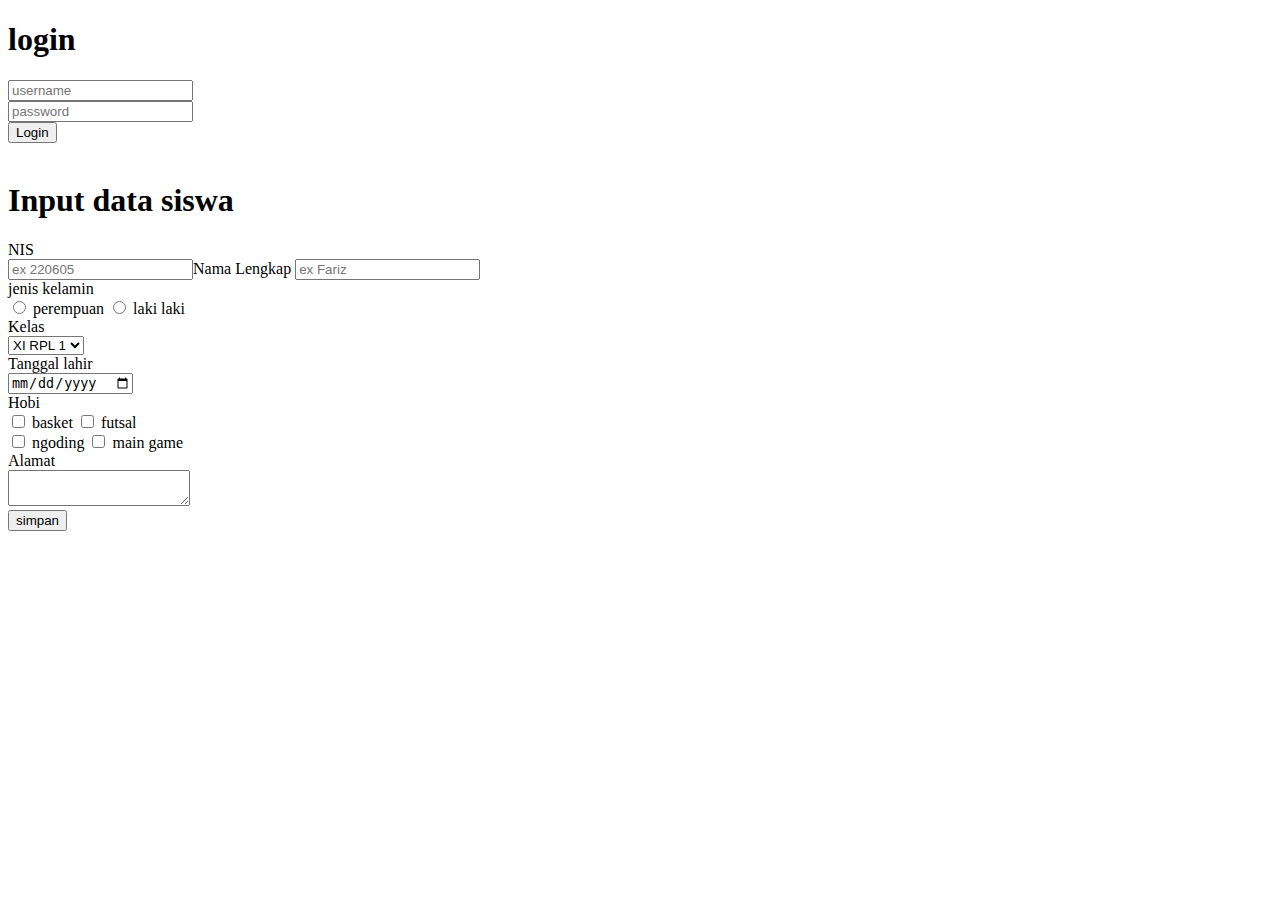
<file: belajar form faris.html>
<!DOCTYPE html>
<html>

<head>
  <title>Belajar form html | fariz</title>
    <h1>login</h1>
    <form>
        <input type="text" placeholder="username" />
        <br>
        <input type="pasword" placeholder="password" />
        <br>
        <input type="submit" value="Login" />
    </form>
    <br>

    <head>
        <h1>Input data siswa</h1>
        <form>
            <div>NIS</div>
            <input type="number" placeholder="ex 220605" <div>Nama Lengkap</div>
            <input type="text" placeholder="ex Fariz" />
            <br>
            <div>jenis kelamin</div>
            <input type="radio" value="p" name "jk"/> perempuan
            <input type="radio" value="L" name "jk"/> laki laki
            <br>
            <div>Kelas</div>
            <select>
          <option>XI RPL 1</option>
          <option>XI RPL 2</option>
        </select>
            <br>
            <div>Tanggal lahir</div>
            <input type="date" />
            <br>
            <div>Hobi</div>
            <input type="checkbox" value="basket" /> basket
            <input type="checkbox" value="futsal" /> futsal
            <br>
            <input type="checkbox" value="ngoding" /> ngoding
            <input type="checkbox" value="main game" /> main game
            <br>
            <div>Alamat</div>
            <textarea placeholder="ex pagaden">
        </textarea>
            <br>
            <button type="submit">simpan</button>
        </form>
    </head>
</head>

</html>
</file>
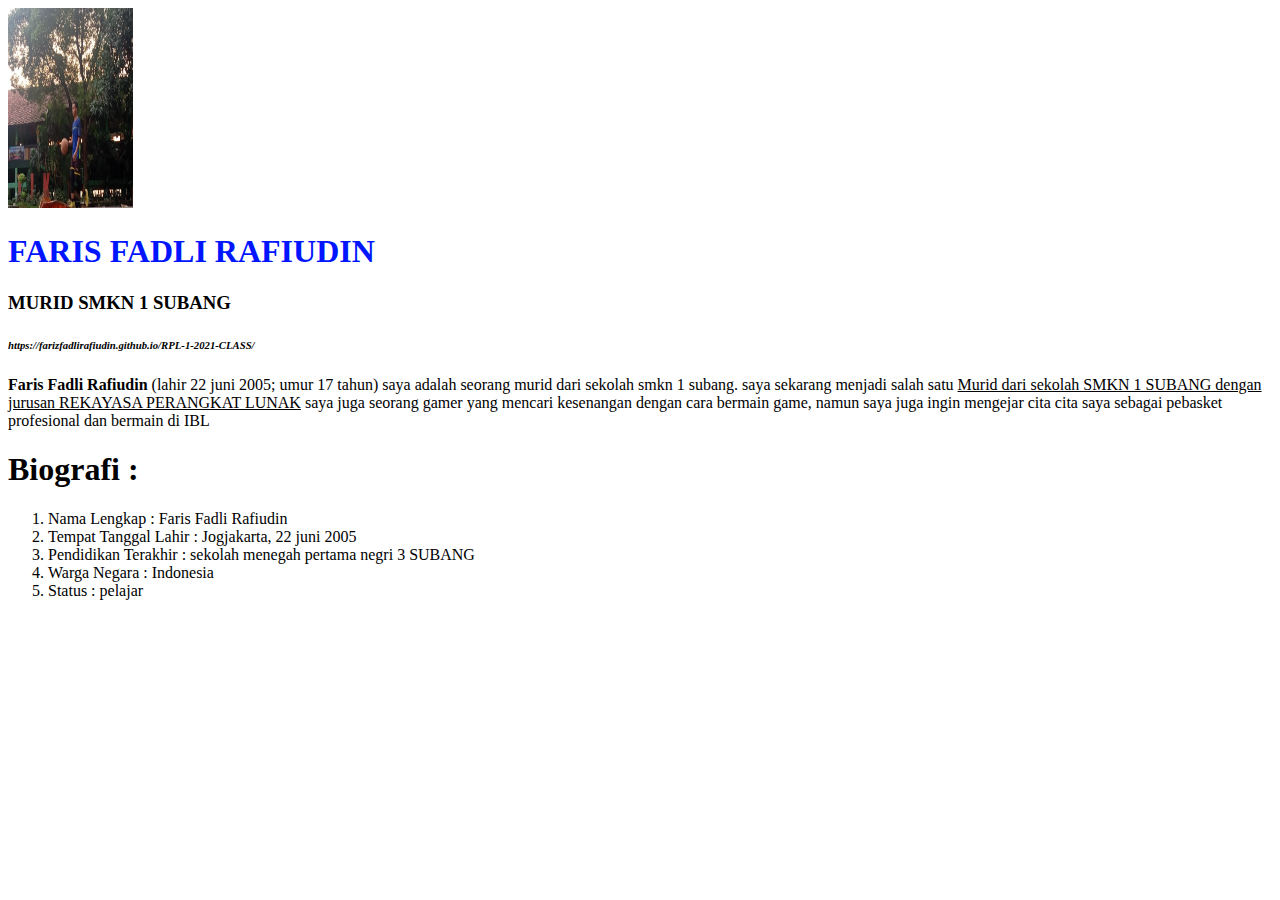
<file: biografi.html>
<!DOCTYPE html>
<html>

<head>
    <title>FARIZ FADLI RAFIUDIN - 11 RPL 1</title>
</head>

<img src="faris.png" alt="Foto Andrew Darwis" width="125" height="200" />

<body style="font-family: Arial Narrow;">
    <h1 style="color: rgb(0, 21, 255);">FARIS FADLI RAFIUDIN</h1>
    <h3 style="color: rgb(0, 0, 0);">MURID SMKN 1 SUBANG</h3>
    <h6><em>https://farizfadlirafiudin.github.io/RPL-1-2021-CLASS/</em></h6>

    <p>
        <strong>Faris Fadli Rafiudin</strong> (lahir 22 juni 2005; umur 17 tahun) saya adalah seorang murid dari sekolah smkn 1 subang. saya sekarang menjadi salah satu <u>Murid dari sekolah SMKN 1 SUBANG dengan jurusan REKAYASA PERANGKAT LUNAK</u> saya
        juga seorang gamer yang mencari kesenangan dengan cara bermain game, namun saya juga ingin mengejar cita cita saya sebagai pebasket profesional dan bermain di IBL
    </p>
    <h1>Biografi :</h1>
    <ol>
        <li>Nama Lengkap : Faris Fadli Rafiudin</li>
        <li>Tempat Tanggal Lahir : Jogjakarta, 22 juni 2005</li>
        <li>Pendidikan Terakhir : sekolah menegah pertama negri 3 SUBANG</li>
        <li>Warga Negara : Indonesia</li>
        <li>Status : pelajar</li>
    </ol>
</body>

</html>
</file>
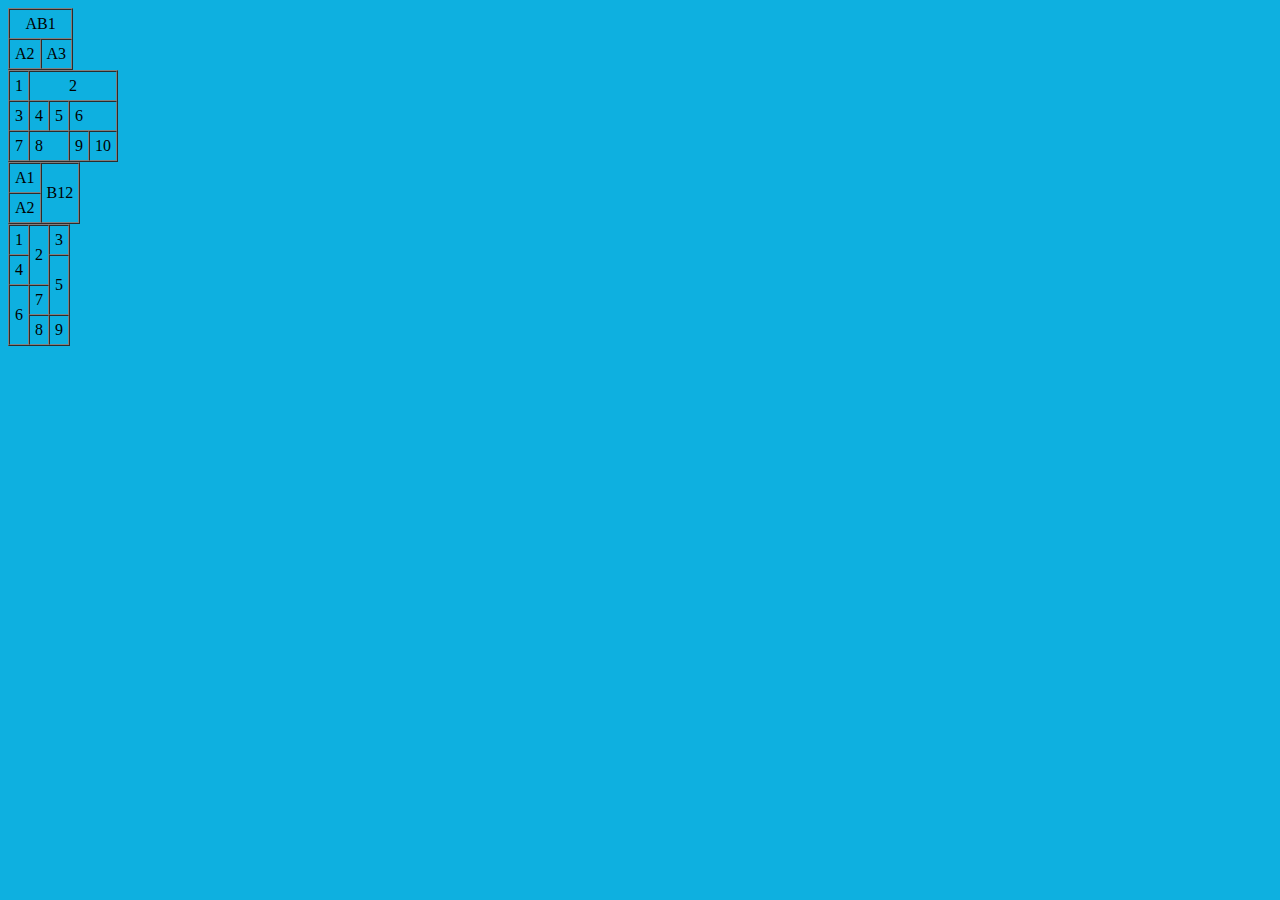
<file: merge-table.html>
<!DOCTYPE HTML>
<html>
  <head>
    <title>membuat nilai</title>
  </head>
  <body bgcolor="seablue">
  <table border="1" cellpadding="5" cellspacing="0">
      <tr>
        <td colspan="2" align="center">AB1</td>
      </tr>
      <tr>
        <td>A2</td>
        <td>A3</td>
      </tr>
    <table border="1" cellpadding="5" cellspacing="0">
      <tr>
        <td>1</td>
        <td colspan="4" align="center">2</td>
      </tr>
      <tr>
        <td>3</td>
        <td>4</td>
        <td>5</td>
        <td colspan="2">6</td>
      </tr>
      <tr>
        <td>7</td>
        <td colspan="2">8</td>
        <td>9</td>
        <td>10</td>
      </tr>
    </table>
    <table border="1" cellpadding="5" cellspacing="0">
      <tr>
        <td>A1</td>
        <td rowspan="2">B12</td>
      </tr>
      <tr>
        <td>A2</td>
      </tr>
    </table>
    <table border="1" cellpadding="5" cellspacing="0">
      <tr>
        <td>1</td>
        <td rowspan="2">2</td>
        <td>3</td>
      </tr>
      <tr>
        <td>4</td>
        <td rowspan="2">5</td>
      </tr>
      <tr>
        <td rowspan="2">6</td>
        <td>7</td>
      </tr>
      <tr>
        <td>8</td>
        <td>9</td>
      </tr>
    </table>
  </body>
  </html>
</file>
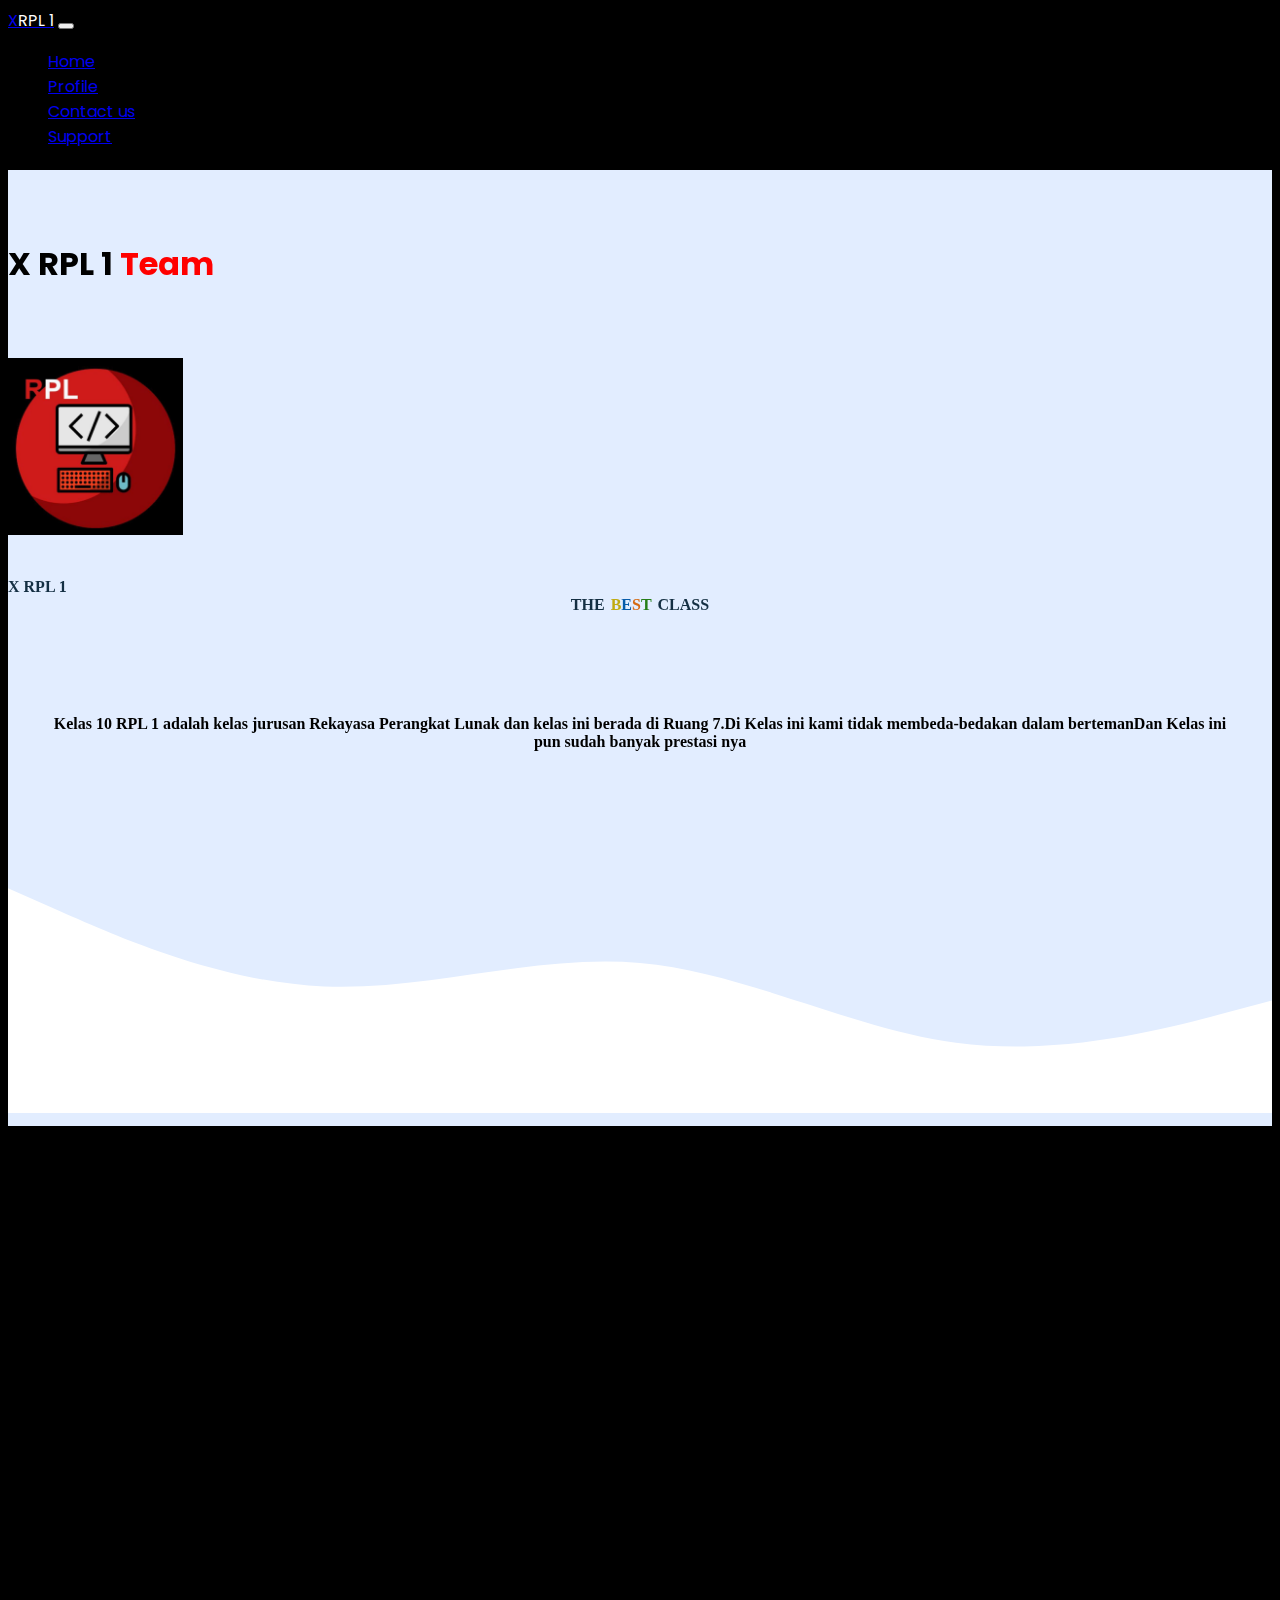
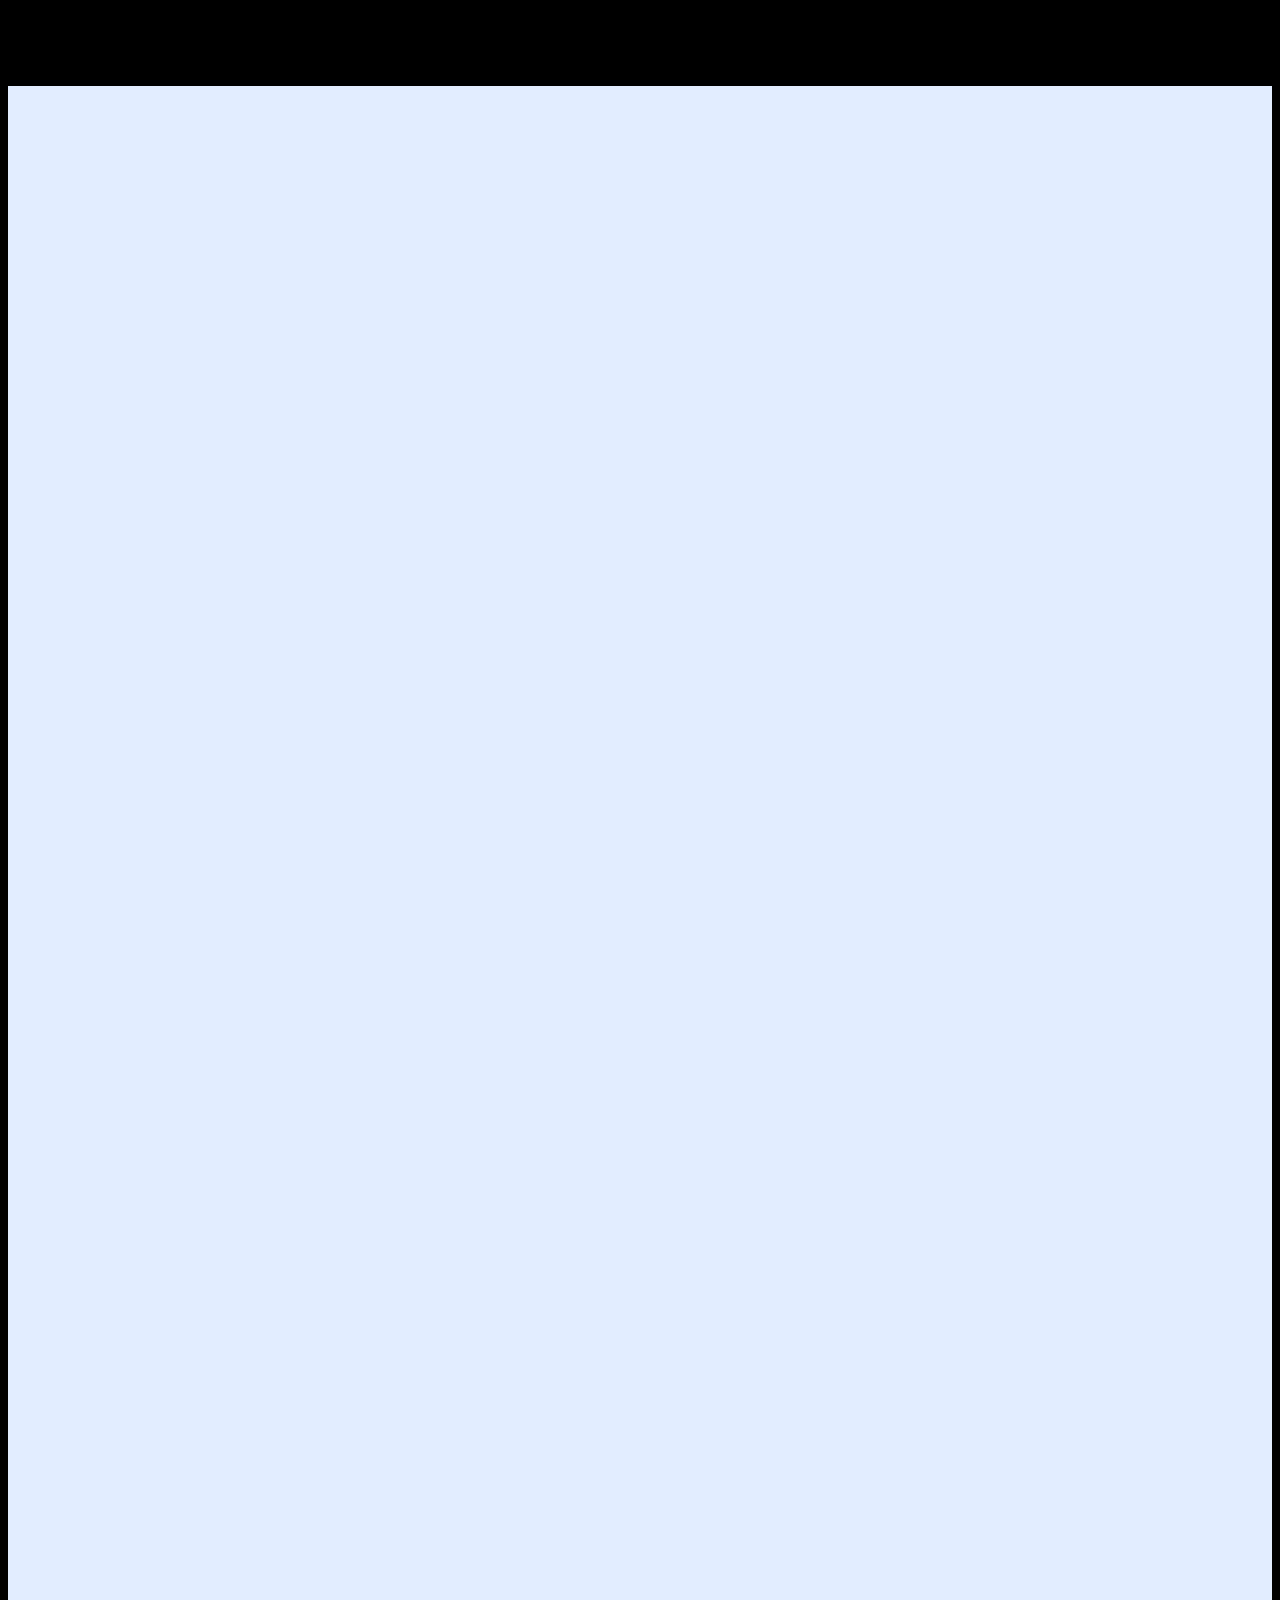
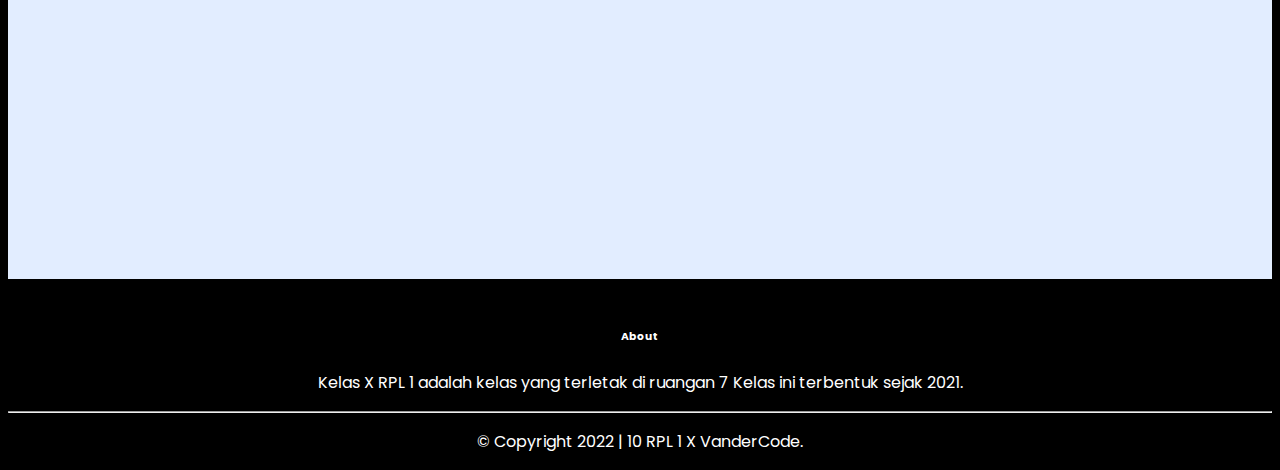
<file: profile.html>
<!DOCTYPE html>
<html lang="en">

<head>
    <meta charset="UTF-8" />
    <meta name="viewport" content="width=device-width, initial-scale=1.0" />
    <link rel="stylesheet" href="css/style.css" />
    <link href="https://cdn.jsdelivr.net/npm/bootstrap@5.1.3/dist/css/bootstrap.min.css" rel="stylesheet"
        integrity="sha384-1BmE4kWBq78iYhFldvKuhfTAU6auU8tT94WrHftjDbrCEXSU1oBoqyl2QvZ6jIW3" crossorigin="anonymous" />
    <link rel="stylesheet" href="https://cdn.jsdelivr.net/npm/bootstrap-icons@1.7.1/font/bootstrap-icons.css" />
    <link rel="stylesheet" href="https://unpkg.com/aos@next/dist/aos.css" />
    <meta name="description" content="Profile X RPL 1 Team" />
    <meta name="author" content="X RPL 1 team" />
    <title>Profile | X RPL 1</title>
</head>

<body>
    <!-- Navigasi Bar -->
    <nav class="navbar navbar-expand-lg navbar-dark shadow-sm" style="background-color: #000000">
        <div class="container">
            <a class="navbar-brand header" href="#">X<span>RPL 1</span></a>
            <button class="navbar-toggler" type="button" data-bs-toggle="collapse" data-bs-target="#navbarNav"
                aria-controls="navbarNav" aria-expanded="false" aria-label="Toggle navigation">
                <span class="navbar-toggler-icon"></span>
            </button>
            <div class="collapse navbar-collapse" id="navbarNav">
                <ul class="navbar-nav ms-auto mb-2 mb-lg-0">
                    <li class="nav-item">
                        <a class="nav-link px-md-4" aria-current="page" href="index.html">Home</a>
                    </li>
                    <li class="nav-item">
                        <a class="nav-link px-md-4 active" href="profile.html">Profile</a>
                    </li>
                    <li class="nav-item">
                      <a class="nav-link px-md-4" href="#">Contact us</a>
                    </li>
                    <li class="nav-item">
                      <a class="nav-link px-md-4" href="#">Support</a>
                    </li>
                </ul>
            </div>
        </div>
    </nav>
    <!-- Profile sekolah -->
    <div class="jumbotron" style="min-height: 500px;">
        <h1 class="team text-center" data-aos="fade-down" data-aos-duration="1000">X RPL 1 <span>Team</span>
            <div class="row" style="padding-top: 70px;">
                <div class="col-md-6">
                    <div data-aos="fade-down" data-aos-duration="3000">
                        <img src="img/Logo RPL.jpg" width="175" style="margin-bottom: 30px;">
                    </div>
                    <div class="smk">X RPL 1</div>
                    <div class="ceren">
                        <div class="smk">THE</div>
                        <div class="b">
                            B   
                        </div>
                        <div class="e2">
                            E   
                        </div>
                        <div class="s">
                            S   
                        </div>
                        <div class="t">
                            T   
                        </div>
                        <div class="smk">CLASS</div>
                    </div>
                </div>
                <div class="col-md-5" style="text-align: center; padding-top: 50px; padding-bottom: 30px;">
                    <div data-aos="fade-left" data-aos-anchor="#example-anchor" data-aos-offset="600"
                        data-aos-duration="3000">
                        <article class="konten">
                            <p class="card user-select-none single-service" style="font-size: medium;">
                                Kelas 10 RPL 1 adalah kelas jurusan Rekayasa Perangkat Lunak dan kelas ini berada di Ruang 7.Di Kelas ini kami tidak membeda-bedakan dalam bertemanDan Kelas ini pun sudah banyak prestasi nya
                            </p>
                          </article>
                    </div>
                </div>
            </div>
            <svg xmlns="http://www.w3.org/2000/svg" viewBox="0 0 1440 320">
                <path fill="#ffffff" fill-opacity="1"
                    d="M0,64L60,90.7C120,117,240,171,360,176C480,181,600,139,720,149.3C840,160,960,224,1080,240C1200,256,1320,224,1380,208L1440,192L1440,320L1380,320C1320,320,1200,320,1080,320C960,320,840,320,720,320C600,320,480,320,360,320C240,320,120,320,60,320L0,320Z"
                    data-darkreader-inline-fill="" style="--darkreader-inline-fill:#181a1b;">

                </path>
            </svg>
    </div>
    <!-- Profile pembimbing -->
    <h1 class="team text-center" data-aos="fade-down" data-aos-duration="1000">Logo <span>Kelas</span>
    </h1></b>
    </div>
    <div class="row justify-content-center" style="padding-top: 70px;">
        <div class="col-md-4 mb-3 text-center" data-aos="zoom-in" data-aos-duration="1000">
            <div class="card single-service" style="margin-bottom: 50px;">
                <center><img src="img/Logo RPL.jpg" width="200" class="card img-thumbnail rounded-circle" alt="..." />
                </center>
            </div>
        </div>
        <!-- Anggota -->
        <section class="jumbotron text-center">
            <div class="container">
                <div class="row text-center mb-3">
                    <div class="col">
                            <h1 class="team text-center" data-aos="fade-down" data-aos-duration="1000">10 RPL 1
                                <span>Anggota</span>
                            </h1>
                    </div>
                </div>
                <div class="row" style="padding-top: 70px; padding-bottom: 50px;">
                    <div class="col-md-4 mb-3 text-center" data-aos="fade-right" data-aos-duration="1000">
                        <div class="card single-service">
                            <center><img src="img/Muthia Z.jpg" width="200" class="card img-thumbnail rounded-circle"
                                    alt="..." /></center>
                            <div class="card-body">
                                <h2>Muthia Zahra Rukmna</h2>
                                <h4>Ketua Kelas X RPL 1</h4>
                                <br />
                                <p class="card-text">Hallo! nama saya Muthia Zahra Rukmna, Saya bersekolah di Smkn 1
                                    Subang, Saya mengambil jurusan Rekayasa Perangkat Lunak. saya menyukai K-Pop.
                                    saya imut,baik,dan pintar. saya pacarnya hyunsuk(insyallah)</p>
                            </div>
                        </div>
                    </div>
                    <div class="col-md-4 mb-3 text-center" data-aos="fade-up" data-aos-duration="1000">
                        <div class="card single-service">
                            <center><img src="img/pa didi s.jpg" width="200"
                                    class="card img-thumbnail rounded-circle text-center" alt="..." /></center>
                            <div class="card-body">
                                <h2>Pa Didi Sopyan Sutardi</h2>
                                <h4>Guru dan Walikelas X RPL 1</h4>
                                <br>
                                <p class="card-text">Pa Didi adalah guru sejarah Indonesia di SMKN 1 SUBANG sekaligus Walikelas 10 RPL 1.
                                    Pa Didi pun mendapat predikat sebagai walikelas terbaik di sekoalahan SMKN 1 SUBANG,
                                    Pa Didi tinggal di Manyingsal.Pa Didi adalah pribadi yang menyenangkan dalam mengajar dan bercanda </p>
                            </div>
                        </div>
                    </div>

                    <div class="col-md-4 mb-3 text-center" data-aos="fade-left" data-aos-duration="1000">
                        <div class="card single-service">
                            <center><img src="img/Alya.jpg" width="200" class="card img-thumbnail rounded-circle"
                                    alt="..." /></center>
                            <div class="card-body">
                                <h2>Alya Elidhya</h2>
                                <h4>Wakil Ketua Kelas X RPL 1</h4>
                                <br>
                                <p class="card-text">Hallo!nama saya adalah Alya Elidhya,saya bersekolah di 
                                    SMKN 1 SUBANG dan saya mengambil jurusan Rekayasa Perangkat Lunak.Saya menyukai abas,cantik,baik hati,dan tydack somse.
                                    saya mengikuti eskul ITC(IT CLUB). </p>
                            </div>
                        </div>
                    </div>
                </div>
            </div>
            <br><br>
        </section>
        <!-- Footer -->
        <footer class="footer">
            <br>
            <div class="container">
                <div class="row justify-content-center">
                    <div class="col-sm-12 col-md-6">
                        <h6>About</h6>
                        <p class="text-justify">Kelas X RPL 1 adalah kelas yang terletak di ruangan 7
                            Kelas ini terbentuk sejak 2021.</p>
                    </div>
                </div>
                <hr>
            </div>
            <div class="link">
                <div class="row justify-content-center">
                    <div class="col-md-5 col-sm-6 col-xs-12">
                        <p>&copy; Copyright 2022 | <a href="#" class="text-decoration-none text-white">10 RPL 1 X VanderCode</a>.
                        </p>
                    </div>
                </div>
            </div>
        </footer>


        <script src="https://unpkg.com/aos@next/dist/aos.js"></script>
        <script>
            AOS.init();
        </script>
        <script src="https://cdn.jsdelivr.net/npm/bootstrap@5.1.3/dist/js/bootstrap.bundle.min.js"
            integrity="sha384-ka7Sk0Gln4gmtz2MlQnikT1wXgYsOg+OMhuP+IlRH9sENBO0LRn5q+8nbTov4+1p" crossorigin="anonymous">
        </script>
</body>

</html>
</file>
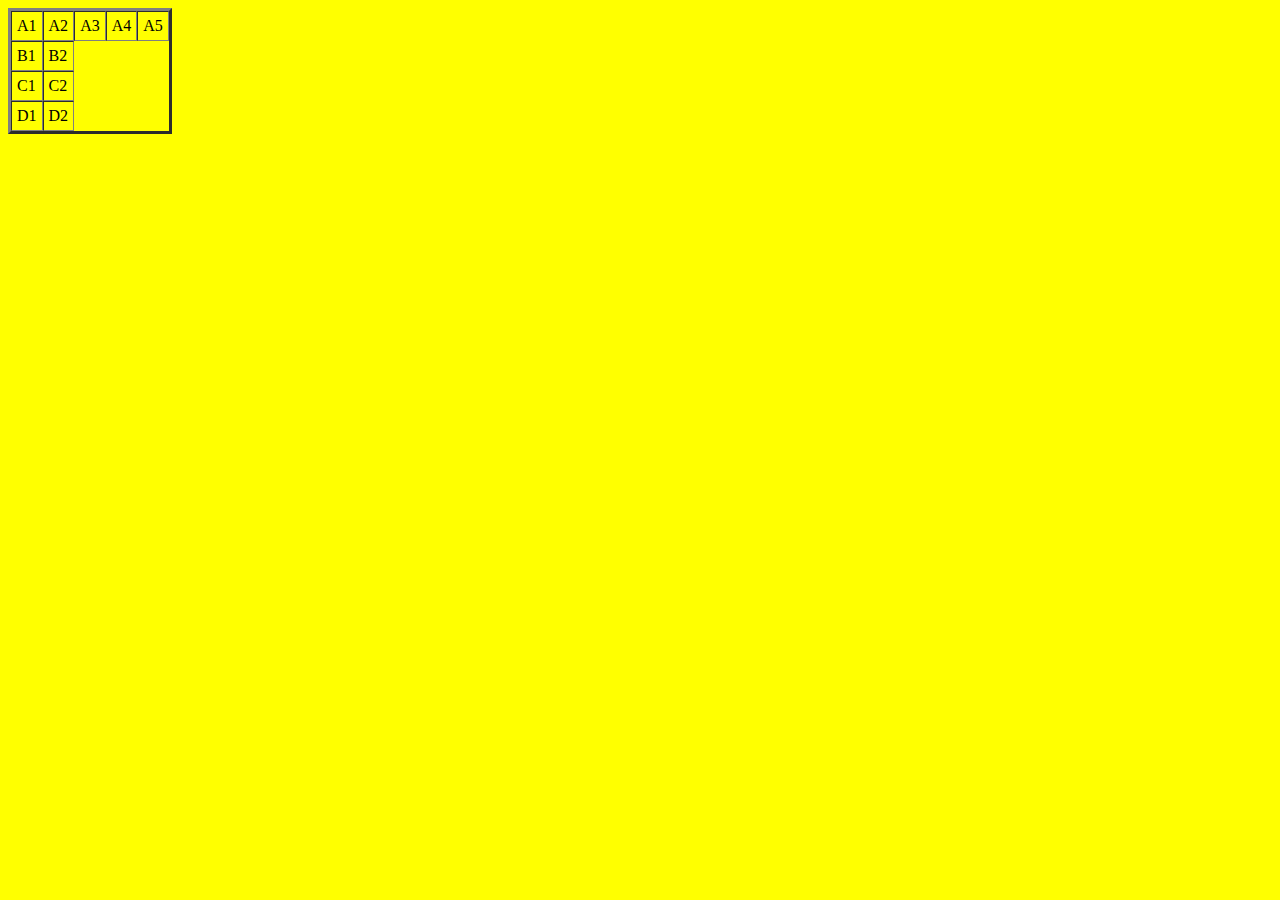
<file: table.html>
<!DOCTYPE HTML>
<html>
  <head>
    <title>belajar table</title>
  </head>
  <body bgcolor="yellow">
    <table border="3" cellpadding="5" cellspacing="0">
      <tr>
        <td>A1</td>
        <td>A2</td>
        <td>A3</td>
        <td>A4</td>
        <td>A5</td>
      </tr>
      <tr>
      <td>B1</td>
      <td>B2</td>
      </tr>
      <tr>
        <td>C1</td>
        <td>C2</td>
      </tr>
      <tr>
        <td>D1</td>
        <td>D2</td>
      </tr>
    </table>
  </body>
</html>
</file>
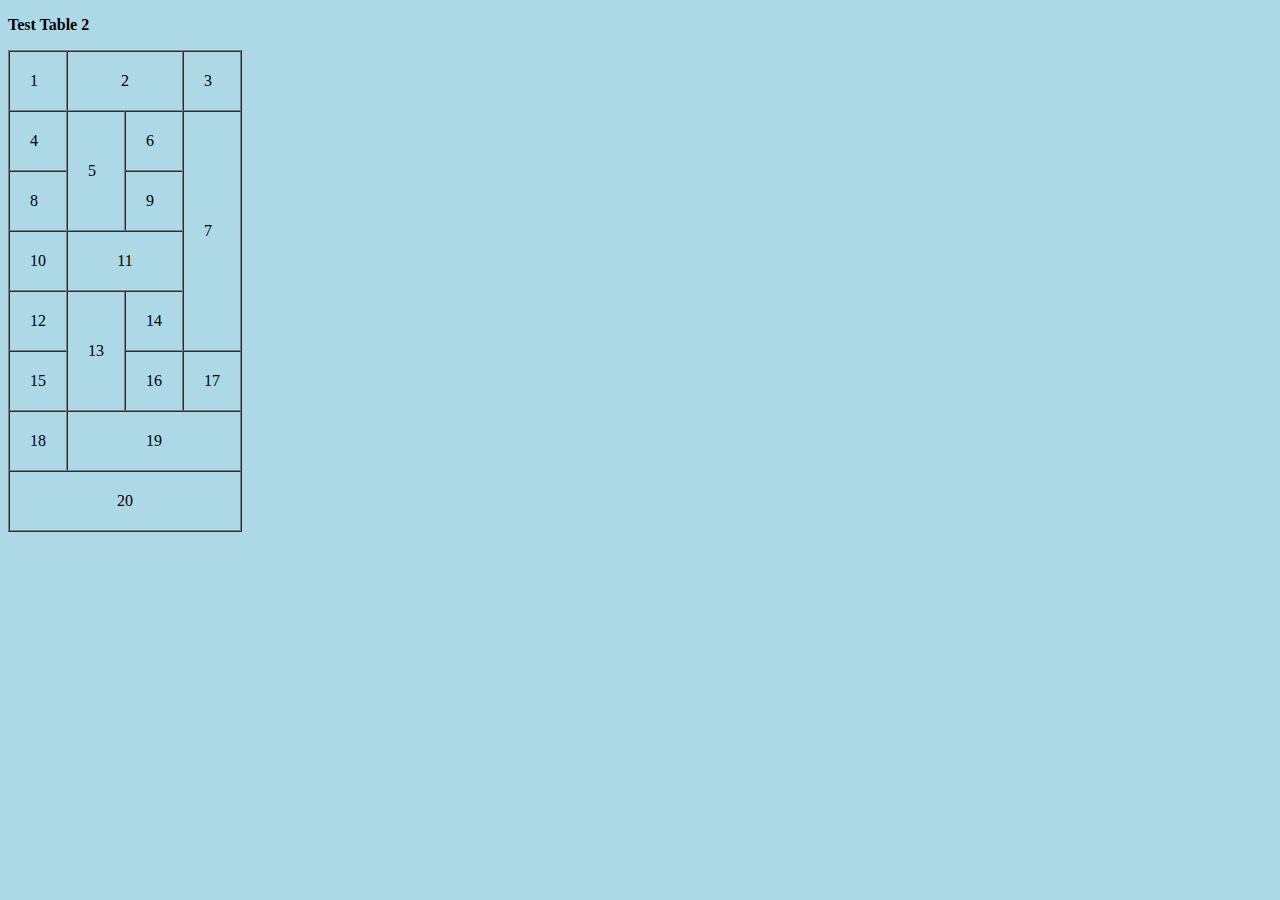
<file: Testable2.html>
<!DOCTYPE html>
    <html>
        <head>
       <title>Test Table | 2</title> 
        </head>
        <body bgcolor="lightblue">
          <p>
            <strong>Test Table 2</strong>
          </p>
            <table border="1" cellpadding="20" cellspacing="0">
                <tr>
                    <td>1</td>
                    <td colspan="2" align="center">2</td>
                    <td>3</td>
                </tr>
                <tr>
                    <td>4</td>
                    <td rowspan="2">5</td>
                    <td>6</td>
                    <td rowspan="4">7</td>
                </tr>
                <tr>
                    <td>8</td>
                    <td>9</td>
                </tr>
                <tr>
                    <td>10</td>
                    <td colspan="2" align="center">11</td>
                </tr>
                <tr>
                    <td>12</td>
                    <td rowspan="2">13</td>
                    <td>14</td>
                </tr>
                <tr>
                    <td>15</td>
                    <td>16</td>
                    <td>17</td>
                </tr>
                <tr>
                    <td>18</td>
                    <td colspan="3" align="center">19</td>
                </tr>
                <tr>
                    <td colspan="4" align="center">20</td>
                </tr>
            </table>
        </body>
    </html>
</file>
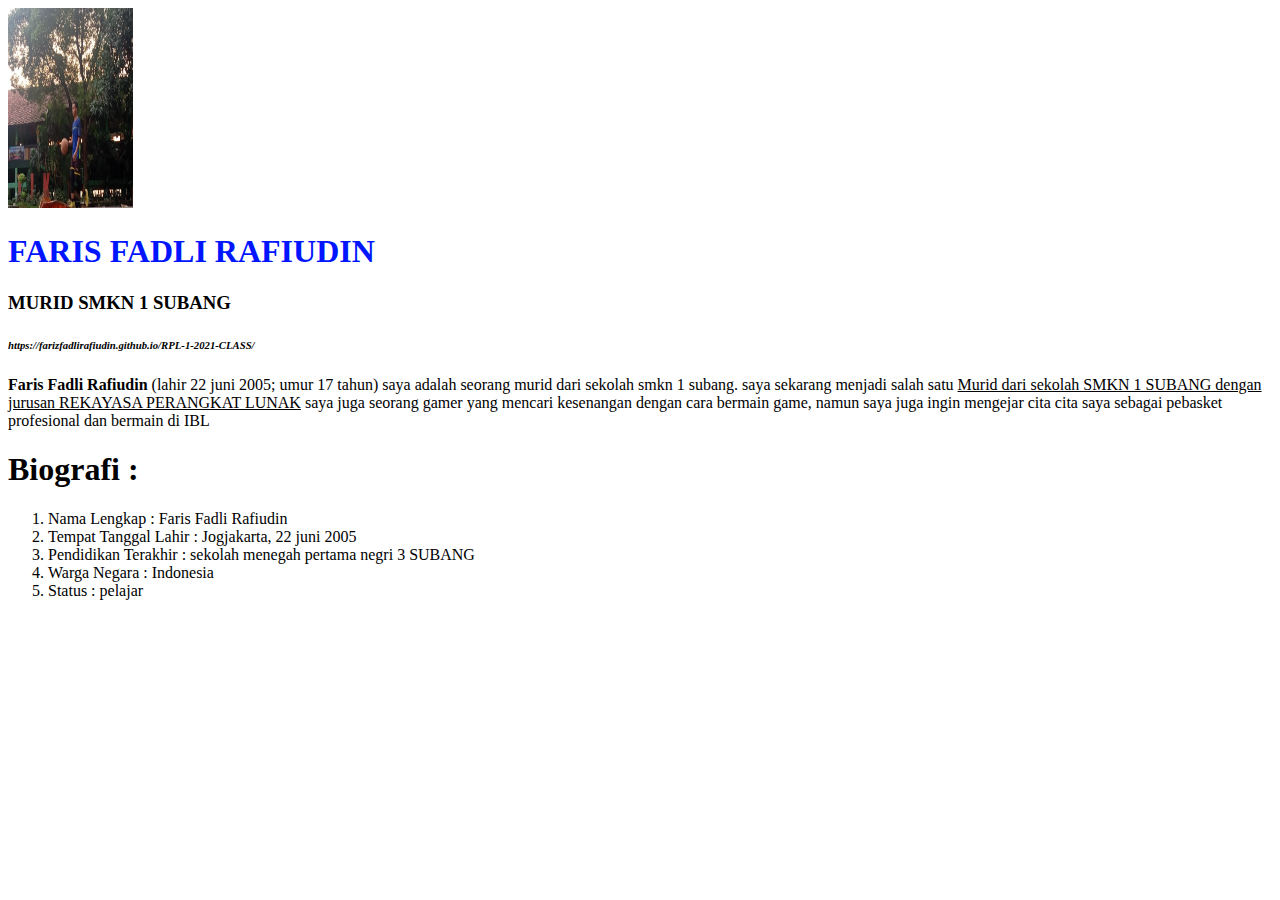
<file: tugas faris.html>
<!DOCTYPE html>
<html>

<head>
    <title>FARIZ FADLI RAFIUDIN - 11 RPL 1</title>
</head>

<img src="faris.png" alt="Foto Andrew Darwis" width="125" height="200" />

<body style="font-family: Arial Narrow;">
    <h1 style="color: rgb(0, 21, 255);">FARIS FADLI RAFIUDIN</h1>
    <h3 style="color: rgb(0, 0, 0);">MURID SMKN 1 SUBANG</h3>
    <h6><em>https://farizfadlirafiudin.github.io/RPL-1-2021-CLASS/</em></h6>

    <p>
        <strong>Faris Fadli Rafiudin</strong> (lahir 22 juni 2005; umur 17 tahun) saya adalah seorang murid dari sekolah smkn 1 subang. saya sekarang menjadi salah satu <u>Murid dari sekolah SMKN 1 SUBANG dengan jurusan REKAYASA PERANGKAT LUNAK</u> saya
        juga seorang gamer yang mencari kesenangan dengan cara bermain game, namun saya juga ingin mengejar cita cita saya sebagai pebasket profesional dan bermain di IBL
    </p>
    <h1>Biografi :</h1>
    <ol>
        <li>Nama Lengkap : Faris Fadli Rafiudin</li>
        <li>Tempat Tanggal Lahir : Jogjakarta, 22 juni 2005</li>
        <li>Pendidikan Terakhir : sekolah menegah pertama negri 3 SUBANG</li>
        <li>Warga Negara : Indonesia</li>
        <li>Status : pelajar</li>
    </ol>
</body>

</html>
</file>
<file: css/style.css>
@import url("https://fonts.googleapis.com/css2?family=Poppins:wght@700&display=swap");

body {
  background: #000000;
  font-family: Poppins;
}
.header {
  font-weight: 10px;
}
.header span {
  color: #fff;
}
.team {
   font-family: Poppins;
   padding-top: 70px;
}
.team span {
  color: #ff0000;
}
.single-service {
  padding: 35px;
  transition: all 0.75s ease;
}
.single-service h2 {
  font-size: 25px;
  font-weight: 500;
}
.single-service h4 {
  font-size: 16px;
  font-weight: 500;
}
.single-service:hover {
  background: darkblue;
  color: #fff;
}
.jumbotron {
  padding-top: 2 rem;
  background-color: #e2edff;
  
}
.footer {
  background-color: #000000;
  color: #fff;
  text-align: center;
}
.link {
  list-style: none;
  text-decoration: none;
  padding-left: 0px;
}
.link a {
  text-decoration: none;
  color: #fff;
}
.main {
  font-size: 35px;
  text-transform: capitalize;
  font-weight: bold;
  font-family: Poppins;
  color: #8a2be2;

}
.main span {
  color: #f3b452;
}
.button {
  background-color: darkblue;
  color: #fff;
  border: none;
  border-radius: 30px;
  padding: 15px 40px;
  font-weight: 700;
}
.button:hover {
  background-color: #f3b452;
  color: #000000;
}
.art {
  font-size: 16px;
  color: grey;
  font-family: Cambria;
  text-transform: capitalize;
}
.tahap {
  font-size: 30px;
  font-weight: 700;
  color: #142f43;
  text-align: center;
  margin-top: 40px;
}
.tahap span {
  color: #8a2be2;
}
.konten {
  font-family: cambria;
}

/* ceren */
.smk {
  font-size: medium;
  color: #142f43;
  font-family: Montserrat;
  font-weight: 900;
}
.ceren {
  font-weight: 900;
  display: flex;
  user-select: none;
  justify-content: center;
  font-family: Montserrat;
}
.motto {
  margin-top: 10px;
  font-style: italic;
  font-size: 13px;
  color: grey;
  font-family: Cambria;
  text-transform: capitalize;
  margin-bottom: 80px;
}
.b {
  font-size: medium;
  margin-left: 6px;
  color: #C0AB12;
}
.e2 {
  font-size: medium;
  color: #075CAA;
}
 
.s {
  font-size: medium;
  color: #D56A12;
}

.t {
  font-size: medium;
  margin-right: 6px;
  color: #257E17;
}


/* Manfaat */
section {
  position: relative;
  min-height: 100%;
  width: 100%;
  justify-content: center;
  align-items: center;
  display: flex;
  overflow: hidden;
  background: #fff;
}
.swiper {
  width: 100%;
  padding-top: 50px;
  padding-bottom: 50px;
}

.swiper-slide {
  background-position: center;
  background-size: cover;
  width: 300px;
  height: 300px;
  box-shadow: 0 15px 50px rgba(0, 0, 0, 0.2);
  filter: blur(4px);
  object-fit: cover;
  user-select: none;

  text-align: center;
  font-size: 18px;
  margin-bottom: 60px;
  margin-top: 60px;
}
.swiper-slide-active {
  transform: scale(1.2);
  transition: .4s;
  filter: blur(0px);
}




/* pendapat para tokoh */
.swiper-slide .box {
  position: relative;
  width: 100%;
  padding: 40px;
}
.swiper-slide .box .detail {
  display: flex;
  align-items: center;
}
.swiper-slide .box .detail .pp {
  position: relative;
  width: 60px;
  height: 60px;
  border-radius: 50%;
  overflow: hidden;
  margin-right: 10px;
  margin-bottom: 30px;
}
.swiper-slide .box .detail .pp img {
  position: absolute;
  top: 0;
  left: 0;
  width: 100%;
  height: 100%;
  object-fit: cover;
}
.swiper-slide .box .detail h3 {
  font-size: 14px;
  font-weight: 500;
  letter-spacing: 1px;
  line-height: 1.1em;
  margin-left: 20px;
}
.swiper-slide .box .detail h3 span {
  font-size: 12px;
}
</file>
